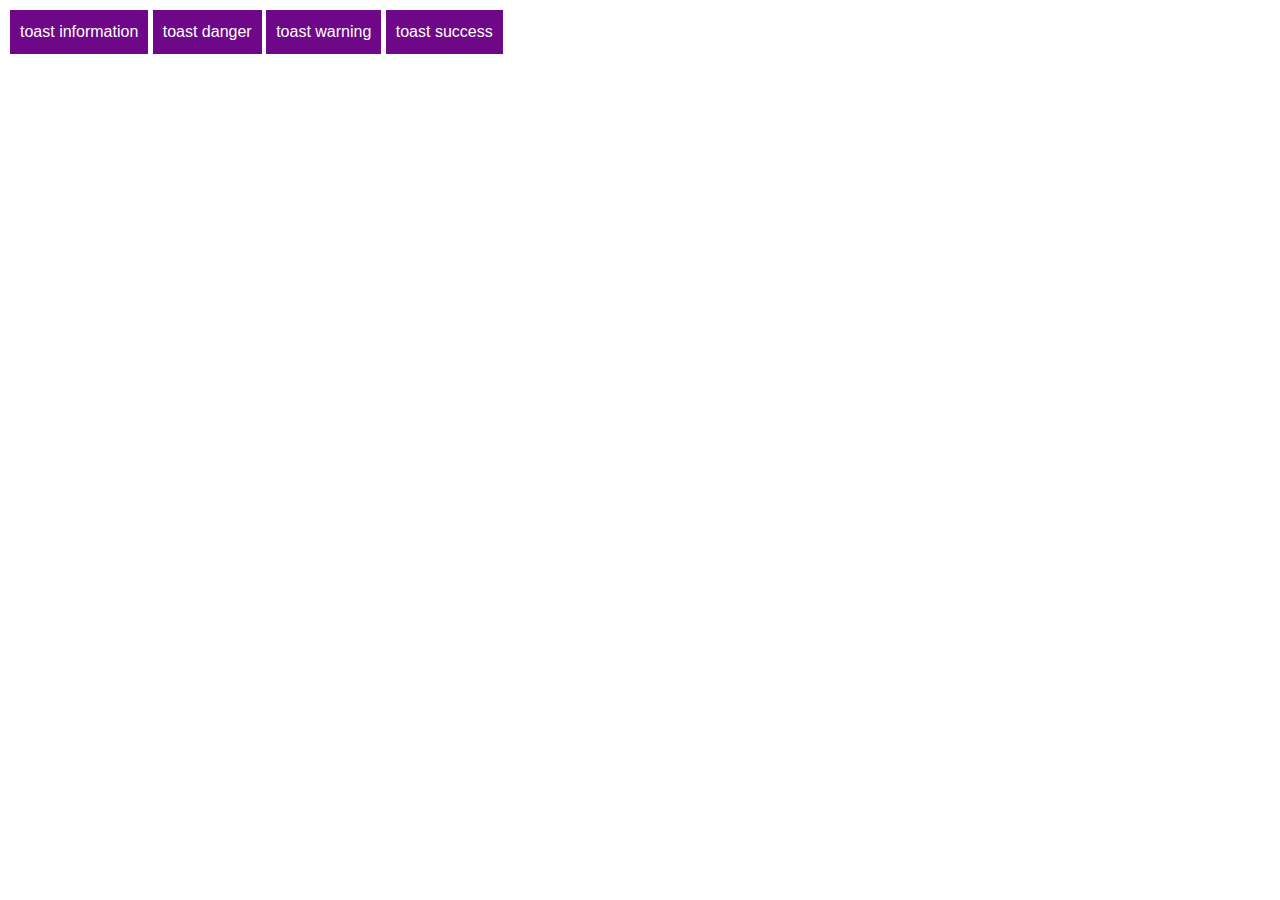
<file: demo.html>
<!DOCTYPE html>
<html lang="en">
<head>
    <meta charset="UTF-8">
    <meta http-equiv="X-UA-Compatible" content="IE=edge">
    <meta name="viewport" content="width=device-width, initial-scale=1.0">
    <script src="script.js"></script>
    <link rel="stylesheet" href="style.css">
    <link rel="stylesheet" href="https://cdn.jsdelivr.net/npm/bootstrap@4.3.1/dist/css/bootstrap.min.css" integrity="sha384-ggOyR0iXCbMQv3Xipma34MD+dH/1fQ784/j6cY/iJTQUOhcWr7x9JvoRxT2MZw1T" crossorigin="anonymous">
    <title>Background changer</title>
    
</head>
<body>



        <button id="infoI" hidden-xd> toast information</button>
        <button id="DangerI">toast danger</button>
        <button id="WarningI">toast warning</button>
        <button id="SucessI">toast success</button>
        <div href="" class="toast-message"></div>
 
   
 



<script>
document.getElementById('infoI').addEventListener('click', ()=>{
    const MyNewToast = new toast('Information Toast',1000,'information','infoIcon');
    MyNewToast.show();
})
document.getElementById('DangerI').addEventListener('click', ()=>{
    const MyNewToast = new toast('Danger Toast',1000,'danger','WarningIcon');
    MyNewToast.show();
})
document.getElementById('WarningI').addEventListener('click', ()=>{
    const MyNewToast = new toast('Warning Toast!',1000,'warning','DangerIcon','#000');
    MyNewToast.show();
})
document.getElementById('SucessI').addEventListener('click', ()=>{
    const MyNewToast = new toast('Success Toast',1000,'success','SuccessIcon');
    MyNewToast.show();
})

</script>
<script src="https://code.jquery.com/jquery-3.3.1.slim.min.js" integrity="sha384-q8i/X+965DzO0rT7abK41JStQIAqVgRVzpbzo5smXKp4YfRvH+8abtTE1Pi6jizo" crossorigin="anonymous"></script>
<script src="https://cdn.jsdelivr.net/npm/popper.js@1.14.7/dist/umd/popper.min.js" integrity="sha384-UO2eT0CpHqdSJQ6hJty5KVphtPhzWj9WO1clHTMGa3JDZwrnQq4sF86dIHNDz0W1" crossorigin="anonymous"></script>
<script src="https://cdn.jsdelivr.net/npm/bootstrap@4.3.1/dist/js/bootstrap.min.js" integrity="sha384-JjSmVgyd0p3pXB1rRibZUAYoIIy6OrQ6VrjIEaFf/nJGzIxFDsf4x0xIM+B07jRM" crossorigin="anonymous"></script>
</body>
</html>
</file>
<file: style.css>
a{text-decoration: none;background-color: red;}


.toast-container {
    width: 250px;
    position: fixed;
    z-index: 1;
    left: 0;
    right: 0;
    top: 50px;
    font-size: 17px;
    margin: auto;
}
.toast-message {
    visibility: hidden;
    background-color: #2196F3;
    color: #fff;
    text-align: center;
    border-radius: 2px;
    padding: 16px;
    font-size: 17px;
    margin-top: 5px;
    width: auto;
    position: fixed;
    bottom: 20px;
    right: 10px;
    text-align: center;
    text-decoration: none;
    transition: visibility 0s, opacity 0.5s linear;
   
 
}
.toast--visible {
    visibility: visible;
    transition: padding  0.5s , border-bottom 0.5s;

}
.toast--padd {
padding-left: 10px;

}
.toast--effect{
    width: 500px;
    transition: width 2s;
}
.toast--danger {
    background-color: rgb(236, 19, 19);
}
.toast--success {
    background-color: rgb(57, 207, 37);
}
svg{
   margin-right: 10px;
   margin-top: 5px;
   float: left;
}
.toast--visible:hover{background-color: red;}
button{
    background-color: #6e0888;
    padding: 10px;
    border-radius: 10px;
    border: none;   
 position: relative;
 left: 10px;
 top: 10px;
    color: #fff;
 
 }
</file>
